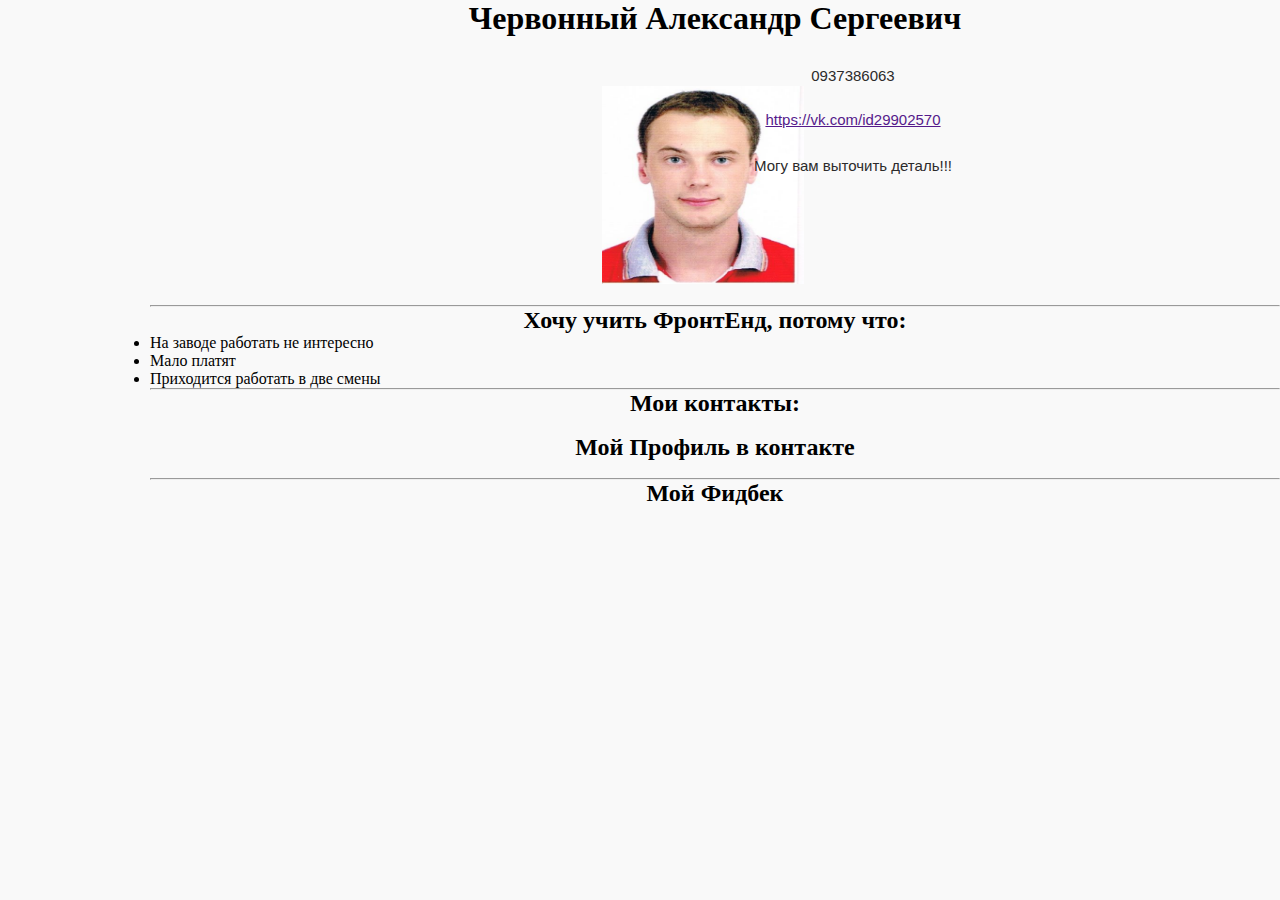
<file: dz.html>
<!DOCTYPE html>
<html lang="en">
<head>
	<meta charset="UTF-8">
	<title>Мой профиль</title>
	<link rel="stylesheet" href="style1.css" type="text/css"/>
</head>
<body>
    <h1 align="center">Червонный Александр Сергеевич</h1>
	<center><img src="Me.jpg" width="202" height="198" alt="мое фото"></center>
	<p align="center">Студент НТУ"ХПИ"</p>
	<hr>
	<h2 align="center">Хочу учить ФронтЕнд, потому что:</h2>
	<ul class="spisok">
		<li>На заводе работать не интересно</li>
		<li>Мало платят</li>
		<li>Приходится работать в две смены</li>
	</ul>
    <hr>
    <h2 align="center" class="kol" >Мои контакты:</h2>
    <p align="center">0937386063</p>
    <h2 align="center" class="kolp">Мой Профиль в контакте</h2>
    <p align="center"><a href="">https://vk.com/id29902570</a></p>
    <hr>
    <h2 align="center" class="koli">Мой Фидбек</h2>
    <p align="center">Могу вам выточить деталь!!!</p>
    <br>
    <br>
    <br>
    <br>
    <br>
    <br>
    <br>
    <br>
    <br>
    <br>
    <br>
    <br>
</body>
</html>
</file>
<file: style1.css>
*{
	margin: 0;
	padding: 0;
}

body{
	background-color: #f9f9f9;
	padding: 0px 0px 0px 150px;
	}
.content{
	width: 1090px;
	background-color: white;
	border: 1px solid #c7c7c7; 
}

img{
	margin: 49px 42px 0px 17px
}
 .menu1{
 	margin: 42px 0px 0px 45px;
    padding: 0;
    list-style-type: none;
    width: 1000px;
    border:0.5px solid #505050;
    background-color: #505050;
 }
 .menu1 li{
 	display: inline;

 }
 .menu1 a{
 	color: #fff;
    padding: 5px 10px;
    text-decoration: none;
    font-weight: bold;
    font-family: "OpenSans", sans-serif;
    font-size: 15px;
    text-shadow: 0 1px 1px rgba(0,0,0,.5); 
    display: inline-block;
    width: 100px;
    line-height: 170%
 }
 .menu1 a:hover {
    background-color: #656363;
}
.menu2{
    margin: 42;
    padding: 0;
    list-style-type: none;
    width: 100px;
}
.menu2 li{
	width: 238px;
    border-bottom: 0.5px solid #656363;
}
.menu2 a{
	
	background-color: #949494;
    color:  #656363;;
    text-decoration: none;
    padding: 12px;
    font-weight: bold;
    display: block;
    border: 1px solid #c8c8c8;
    background-color: #fff;
}
.menu2 a:hover{
	background-color: #c8c8c8;
}
#velo img{
	width: 677px;
	border: 1px solid #c7c7c7; 
	position: relative;
	bottom: 374px;
	left: 350px
}
 p{
	color: #2c2b2b; 
    font-family: "OpenSans", sans-serif;
    font-size: 15px;
    width: 626px;
    position: relative;
    bottom: 350px;
    left: 390px;	
}
.graund {
 	margin: 42px 0px 70px 45px;
    padding: 0;
    list-style-type: none;
    width: 1000px;
    border:0.5px solid #d7d7d7;
    background-color: #d7d7d7;
}
.graund li{
	display: inline;
}
.graund a{
	color: #2c2c2c;
    padding: 5px 10px;
    text-decoration: none;
    font-weight: bold;
    font-family: "OpenSans", sans-serif;
    font-size: 12px;
    display: inline-block;
    width: 100px;
    line-height: 170%
}
.graund a:hover{
	text-decoration: underline;
}
</file>
